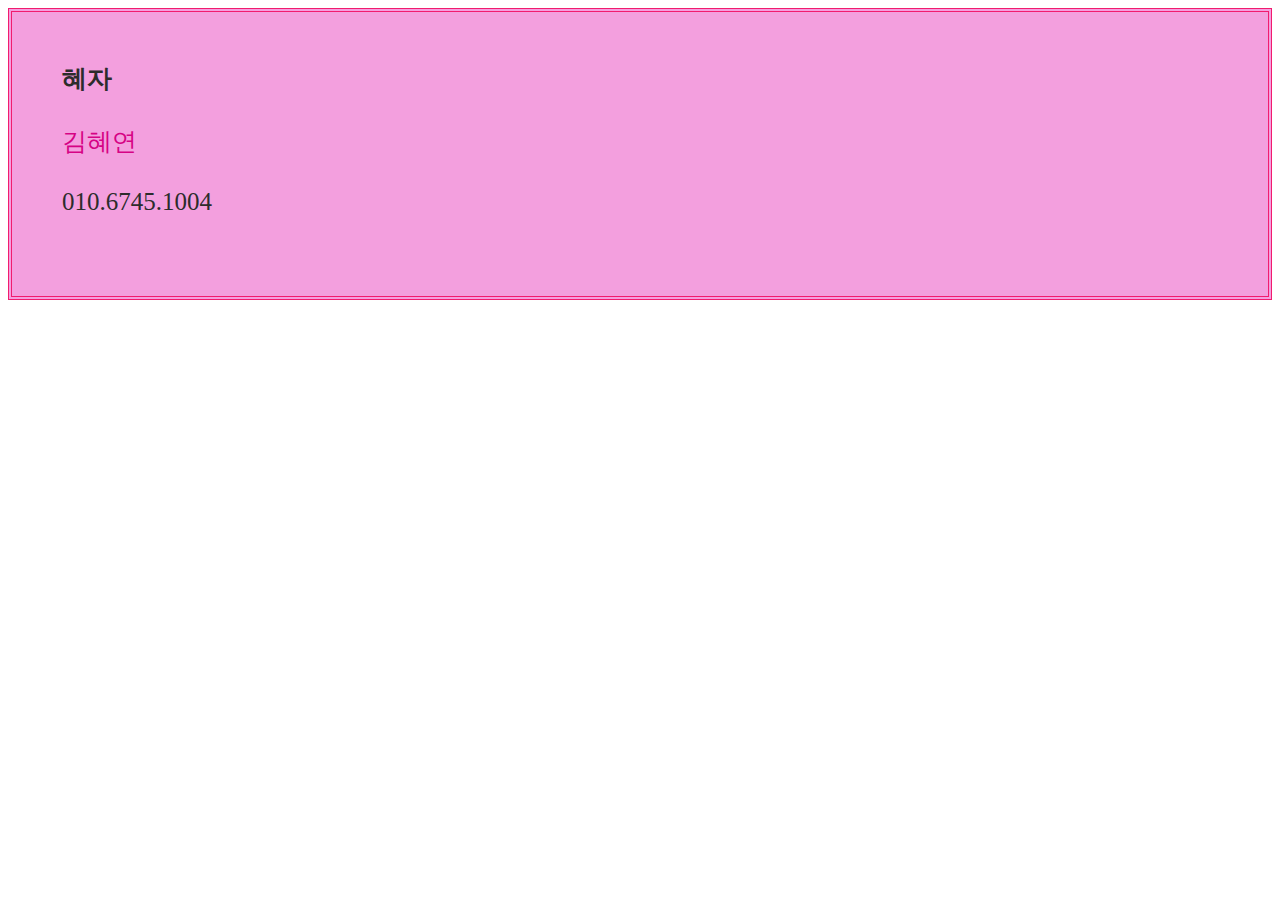
<file: index.html>
<!DOCTYPE html>
<html lang="en">
  <head>
    <meta charset="UTF-8" />
    <meta name="viewport" content="width=d, initial-scale=1.0" />
    <title>명함</title>
    <style>
      .wrap { 
        border-width:4px;
        border-color: rgb(241, 28, 110);
        border-style: double;
        background-color: rgb(243, 159, 222);
        padding: 50px;
      }
      .company {
        font-weight: bold;
      }
      .name {
        color: rgb(214, 3, 133);
      }
      .company,
      .phone {
        color: rgb(44, 44, 44);
      }
      .inner > div {
        margin-bottom: 30px;
      }
      .company,
      .name,
      .phone {
        font-size: 25px;
      }
    </style>
  </head>
  <body>
    <div class="wrap">
      <div class="inner">
        <div class="company">혜자</div>
        <div class="name">김혜연</div>
        <div class="phone">010.6745.1004</div>
      </div>
    </div>
  </body>
</html>
</file>
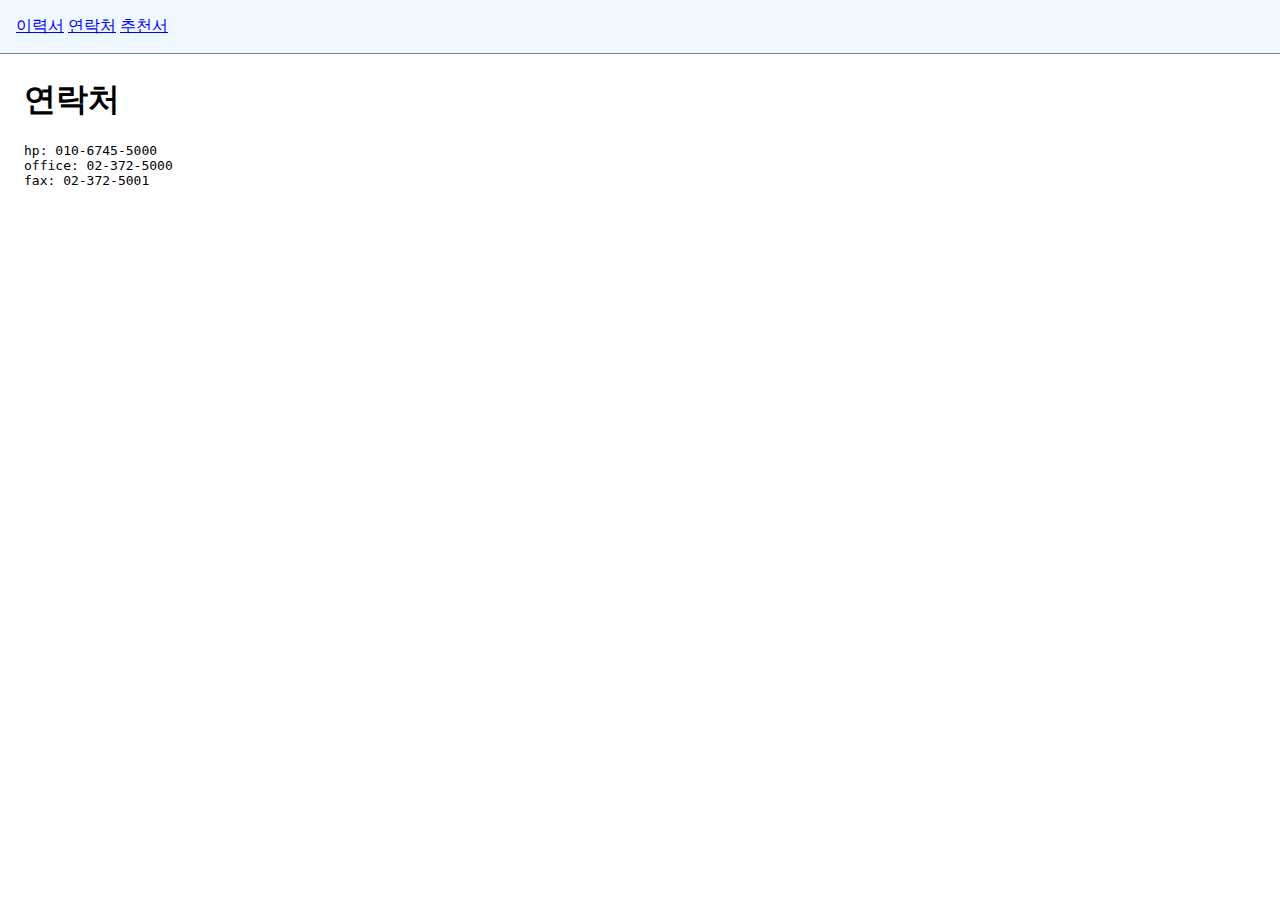
<file: contact.html>
<!DOCTYPE html>
<html lang="en">
  <head>
    <meta charset="UTF-8" />
    <meta http-equiv="X-UA-Compatible" content="IE=edge" />
    <meta name="viewport" content="width=device-width, initial-scale=1.0" />
    <title>Document</title>
    <link rel="stylesheet" href="style.css" />
  </head>
  <body>
    <header>
      <nav>
        <a href="history.html">이력서</a>
        <a href="contact.html">연락처</a>
        <a href="recommandation.html">추천서</a>
      </nav>
    </header>
    <div class="wrap">
      <h1>연락처</h1>
      <pre>
hp: 010-6745-5000
office: 02-372-5000 
fax: 02-372-5001 </pre
      >
    </div>
  </body>
</html>
</file>
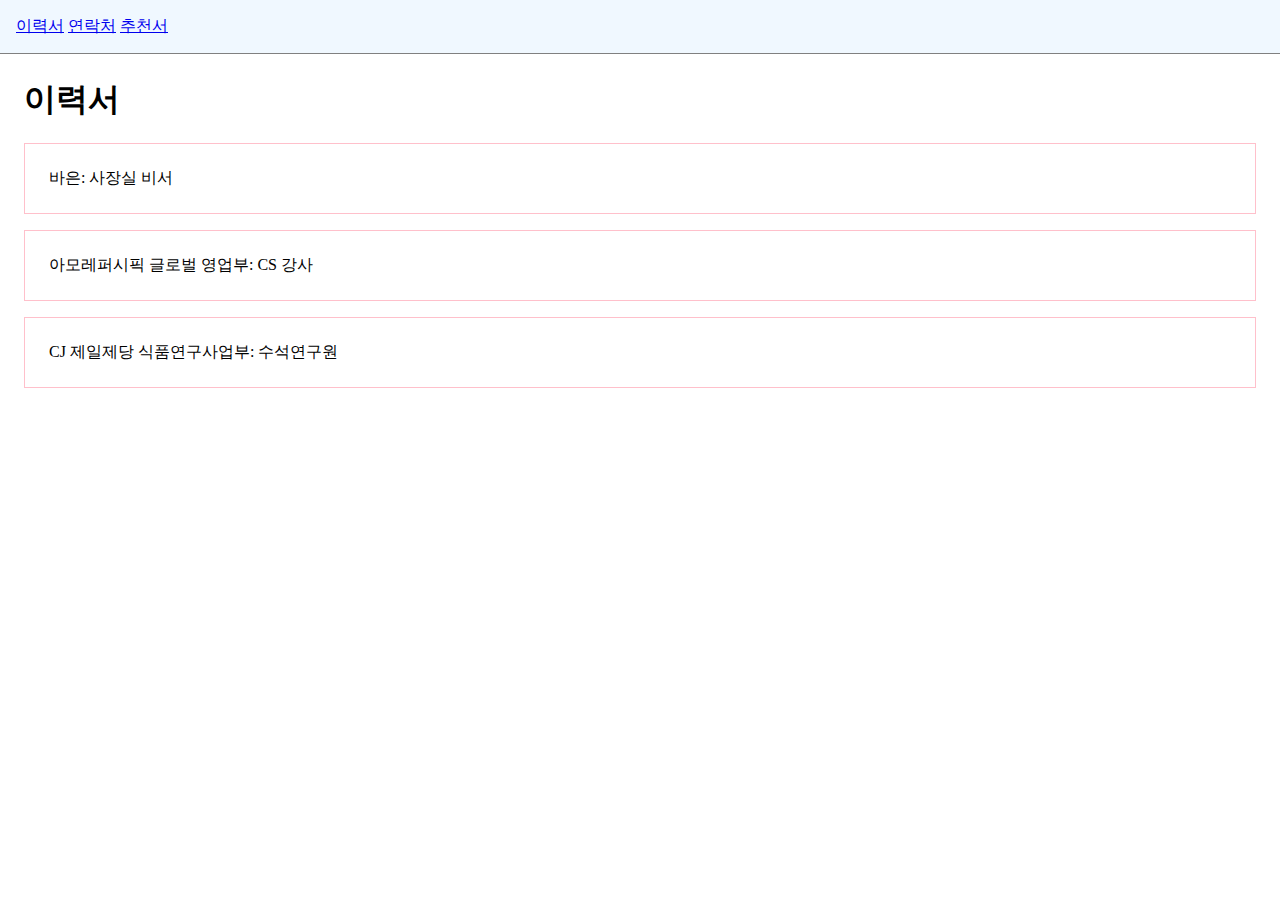
<file: history.html>
<!DOCTYPE html>
<html lang="en">
  <head>
    <meta charset="UTF-8" />
    <meta http-equiv="X-UA-Compatible" content="IE=edge" />
    <meta name="viewport" content="width=device-width, initial-scale=1.0" />
    <title>Document</title>
    <link rel="stylesheet" href="style.css" />
  </head>
  <body>
    <header>
      <nav>
        <a href="history.html">이력서</a>
        <a href="contact.html">연락처</a>
        <a href="recommandation.html">추천서</a>
      </nav>
    </header>
    <div class="wrap">
      <h1>이력서</h1>
      <article>바은: 사장실 비서 </article>
      <article>아모레퍼시픽 글로벌 영업부: CS 강사</article>
      <article>CJ 제일제당 식품연구사업부: 수석연구원</article>
    </div>
  </body>
</html>
</file>
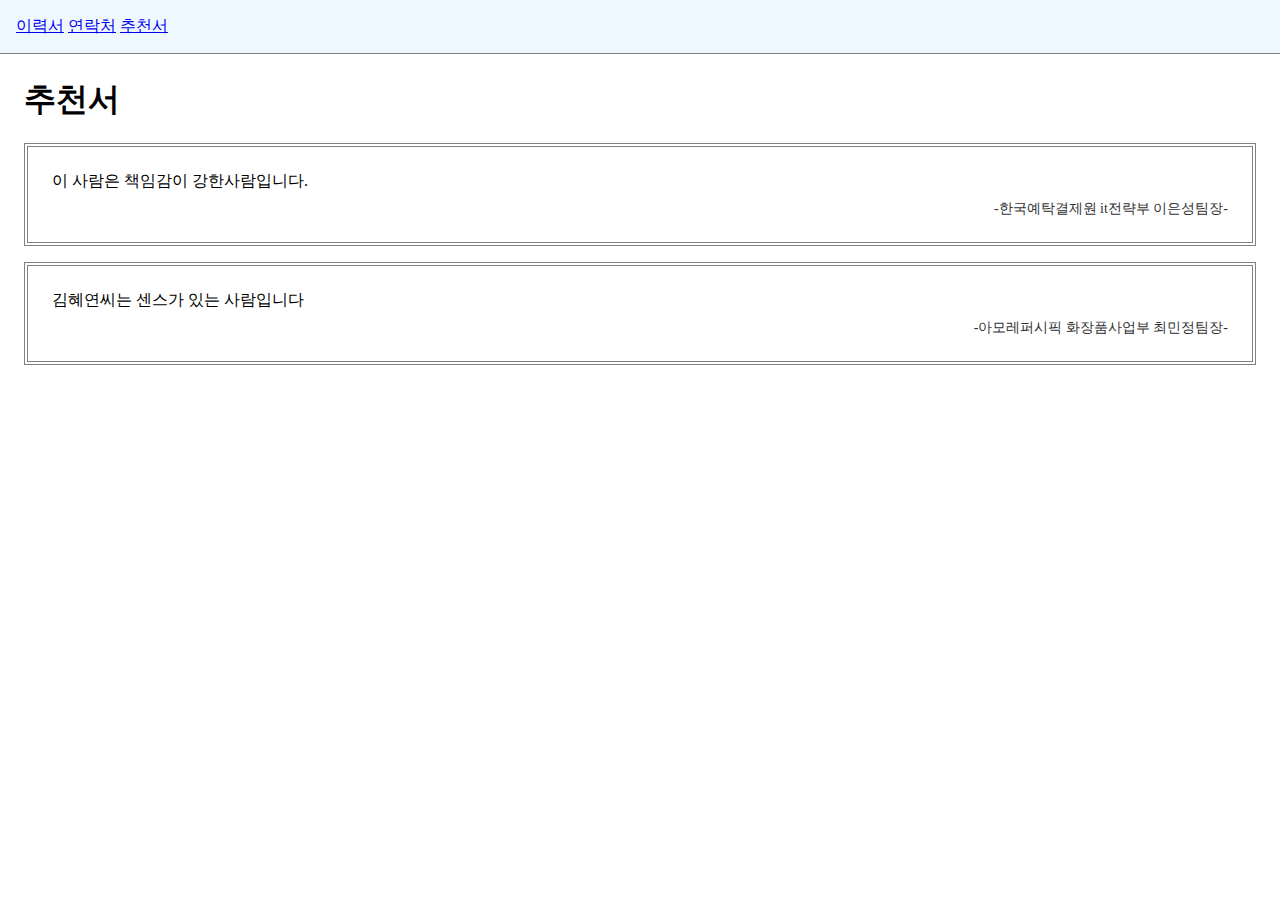
<file: recommandation.html>
<!DOCTYPE html>
<html lang="en">
  <head>
    <meta charset="UTF-8" />
    <meta http-equiv="X-UA-Compatible" content="IE=edge" />
    <meta name="viewport" content="width=device-width, initial-scale=1.0" />
    <title>Document</title>
    <link rel="stylesheet" href="style.css" />
  </head>
  <body>
    <header>
      <nav>
        <a href="history.html">이력서</a>
        <a href="contact.html">연락처</a>
        <a href="recommandation.html">추천서</a>
      </nav>
    </header>
    <div class="wrap">
      <h1>추천서</h1>
      <article class="double">
        이 사람은 책임감이 강한사람입니다.
        <div class="reco-person">-한국예탁결제원 it전략부 이은성팀장-</div>
      </article>
      <article class="double">
        김혜연씨는 센스가 있는 사람입니다
        <div class="reco-person">-아모레퍼시픽 화장품사업부 최민정팀장-</div>
      </article>
    </div>
  </body>
</html>
</file>
<file: style.css>
body {
  margin: 0px;
}
header {
  background-color: aliceblue;
  padding: 16px;
  border-bottom: 1px solid gray;
}
article {
  border: 1px solid pink;
  padding: 24px;
  margin-bottom: 16px;
}
.wrap {
  margin: 24px;
}
article.double {
  border: 4px double gray;
}
div.reco-person {
  font-size: 14px;
  color: rgb(49, 49, 49);
  margin-top: 8px;
  text-align: right;
}
</file>
